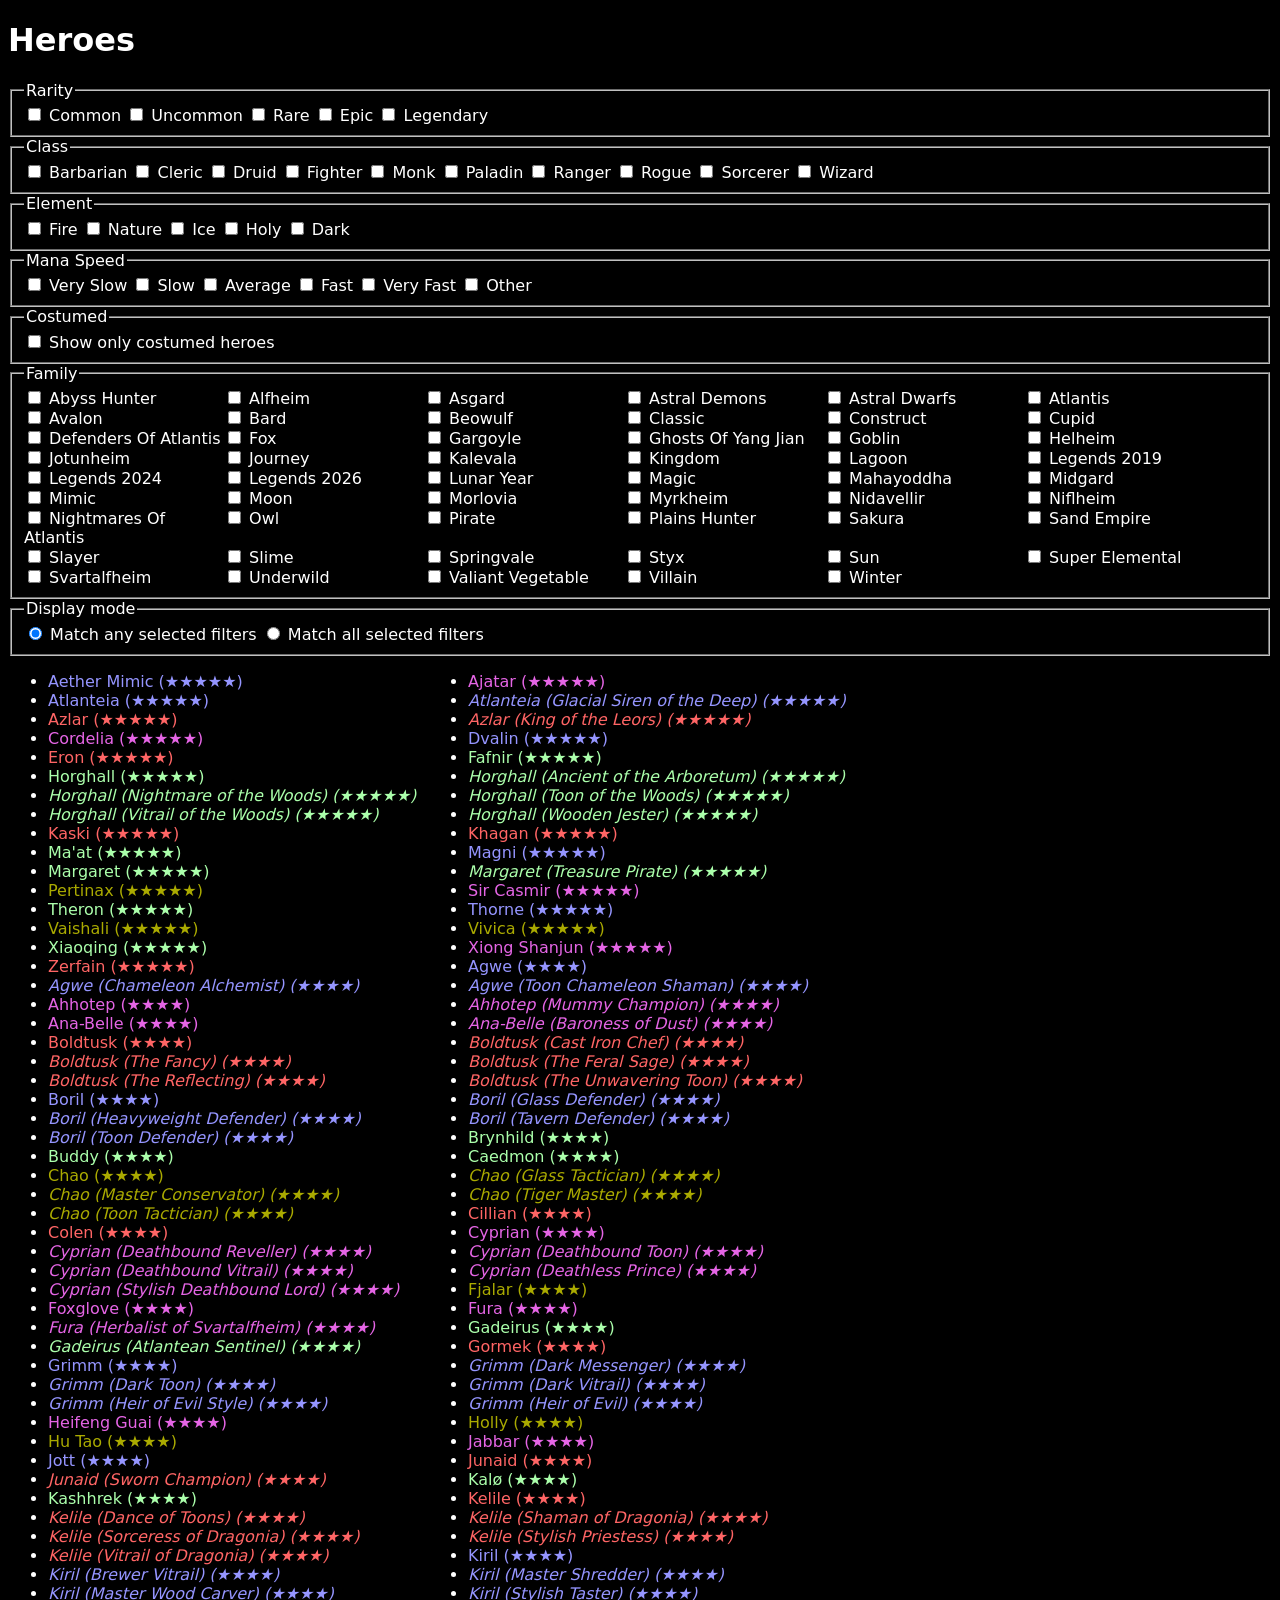
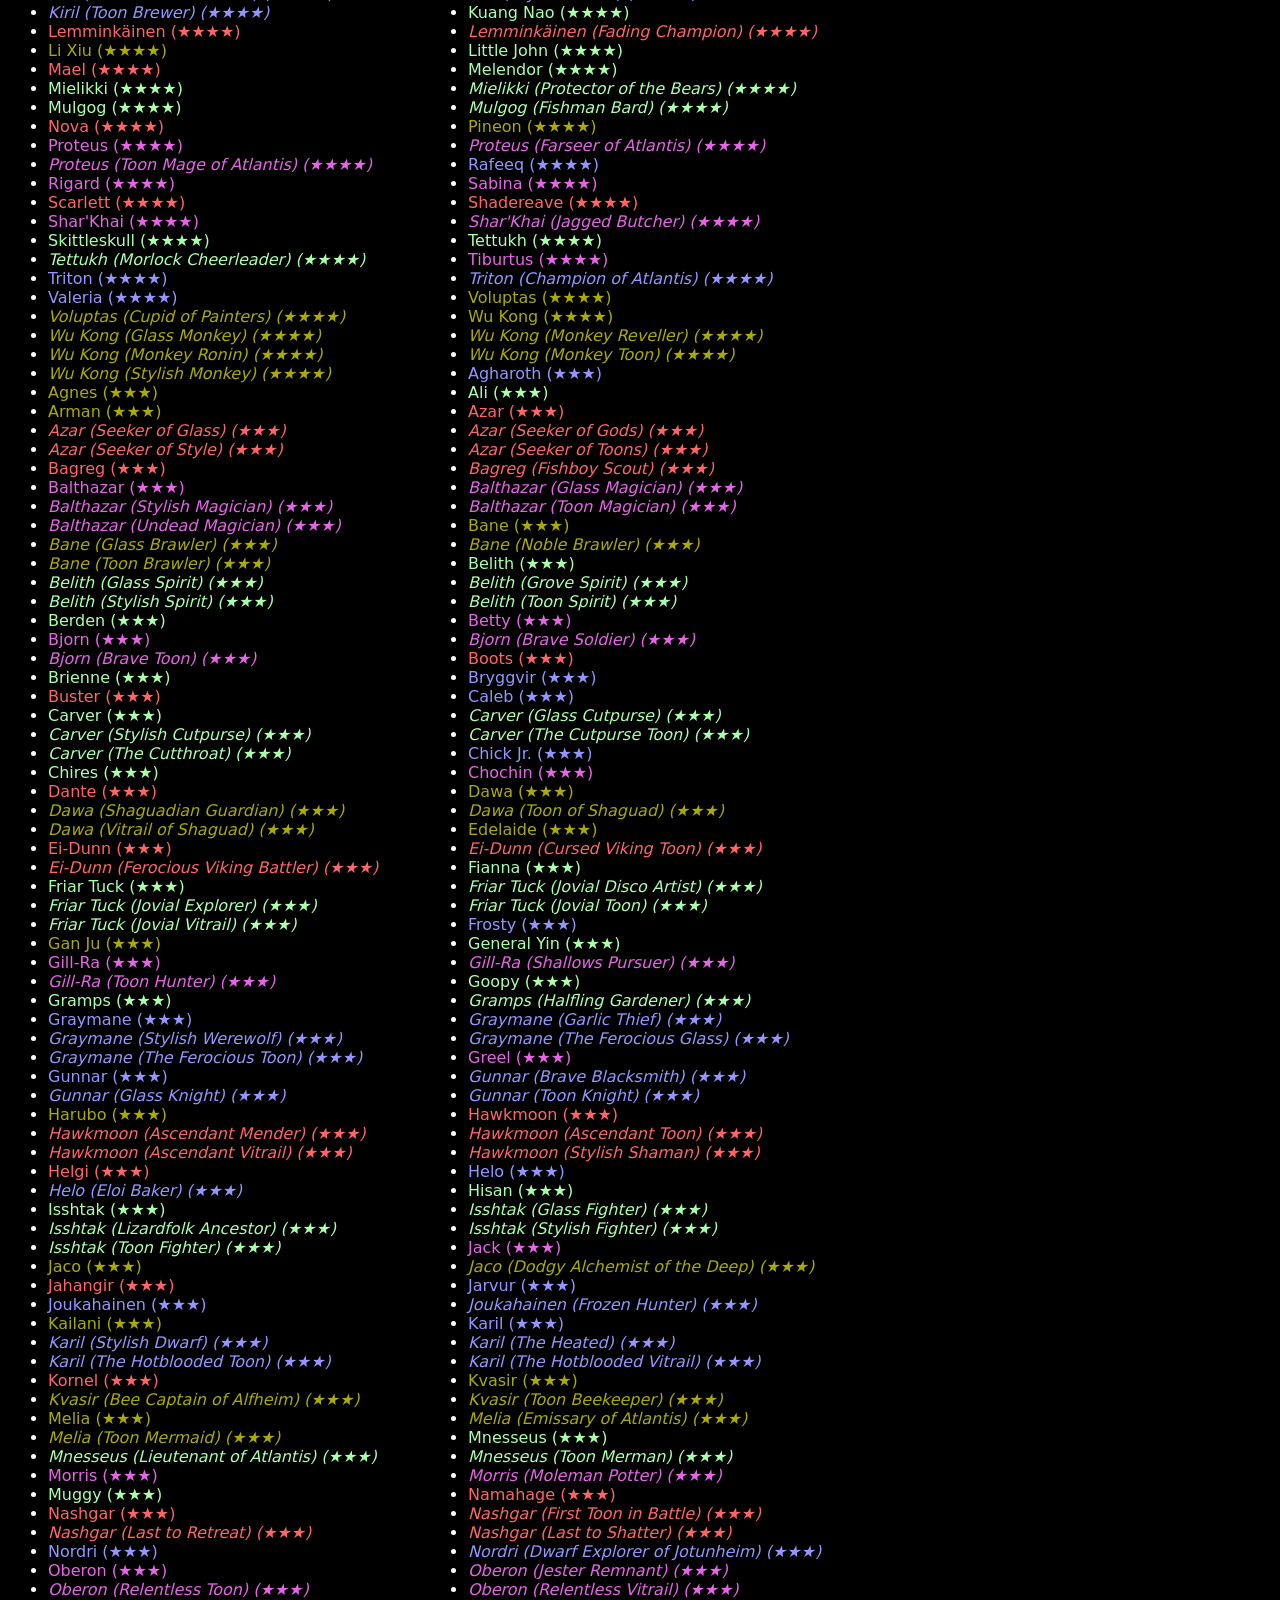
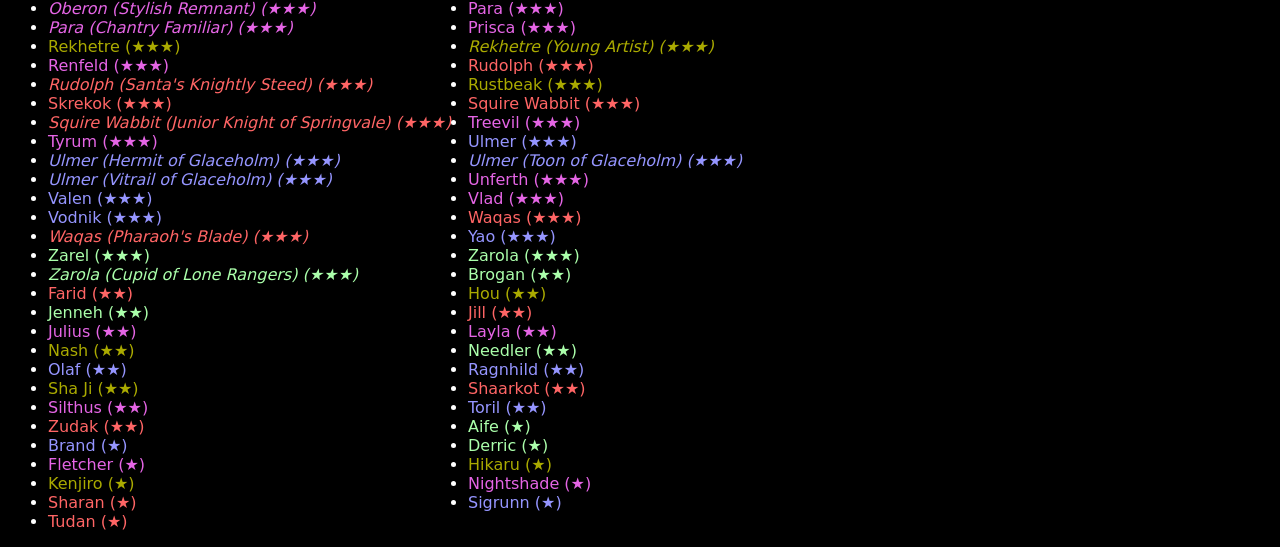
<file: index.html>
<!doctype html>
<html lang="en">
  <head>
    <meta charset="UTF-8" />
    <meta name="viewport" content="width=device-width, initial-scale=1.0" />
    <title>Document</title>
    <link rel="stylesheet" href="styles.css" />
    <script type="module" src="heroes.js"></script>
  </head>
  <body>
    <h1>Heroes</h1>
    <form action="">
      <fieldset id="rarities">
        <legend>Rarity</legend>
        <label>
          <input type="checkbox" name="common" id="common" />
          Common
        </label>
        <label>
          <input type="checkbox" name="uncommon" id="uncommon" />
          Uncommon
        </label>
        <label>
          <input type="checkbox" name="rare" id="rare" />
          Rare
        </label>
        <label>
          <input type="checkbox" name="epic" id="epic" />
          Epic
        </label>
        <label>
          <input type="checkbox" name="legendary" id="legendary" />
          Legendary
        </label>
      </fieldset>
      <fieldset id="classes">
        <legend>Class</legend>
        <label>
          <input type="checkbox" name="barbarian" id="barbarian" />
          Barbarian
        </label>
        <label>
          <input type="checkbox" name="cleric" id="cleric" />
          Cleric
        </label>
        <label>
          <input type="checkbox" name="druid" id="druid" />
          Druid
        </label>
        <label>
          <input type="checkbox" name="fighter" id="fighter" />
          Fighter
        </label>
        <label>
          <input type="checkbox" name="monk" id="monk" />
          Monk
        </label>
        <label>
          <input type="checkbox" name="paladin" id="paladin" />
          Paladin
        </label>
        <label>
          <input type="checkbox" name="ranger" id="ranger" />
          Ranger
        </label>
        <label>
          <input type="checkbox" name="rogue" id="rogue" />
          Rogue
        </label>
        <label>
          <input type="checkbox" name="sorcerer" id="sorcerer" />
          Sorcerer
        </label>
        <label>
          <input type="checkbox" name="wizard" id="wizard" />
          Wizard
        </label>
      </fieldset>
      <fieldset id="elements">
        <legend>Element</legend>
        <label>
          <input type="checkbox" name="fire" id="fire" />
          Fire
        </label>
        <label>
          <input type="checkbox" name="nature" id="nature" />
          Nature
        </label>
        <label>
          <input type="checkbox" name="ice" id="ice" />
          Ice
        </label>
        <label>
          <input type="checkbox" name="holy" id="holy" />
          Holy
        </label>
        <label>
          <input type="checkbox" name="dark" id="dark" />
          Dark
        </label>
      </fieldset>
      <fieldset id="speeds">
        <legend>Mana Speed</legend>
        <label>
          <input type="checkbox" name="verySlow" id="verySlow" />
          Very Slow
        </label>
        <label>
          <input type="checkbox" name="slow" id="slow" />
          Slow
        </label>
        <label>
          <input type="checkbox" name="average" id="average" />
          Average
        </label>
        <label>
          <input type="checkbox" name="fast" id="fast" />
          Fast
        </label>
        <label>
          <input type="checkbox" name="veryFast" id="veryFast" />
          Very Fast
        </label>
        <label>
          <input type="checkbox" name="other" id="other" />
          Other
        </label>
      </fieldset>
      <fieldset id="costumes">
        <legend>Costumed</legend>
        <label>
          <input type="checkbox" name="costumed" id="costumed" />
          Show only costumed heroes
        </label>
      </fieldset>
      <fieldset id="families">
        <legend>Family</legend>
      </fieldset>
      <fieldset id="modes">
        <legend>Display mode</legend>
        <label>
          <input type="radio" name="mode" id="modeAny" value="any" checked />
          Match any selected filters
        </label>
        <label>
          <input type="radio" name="mode" id="modeAll" value="all" />
          Match all selected filters
        </label>
      </fieldset>
    </form>
    <ul id="heroes-list"></ul>
  </body>
</html>
</file>
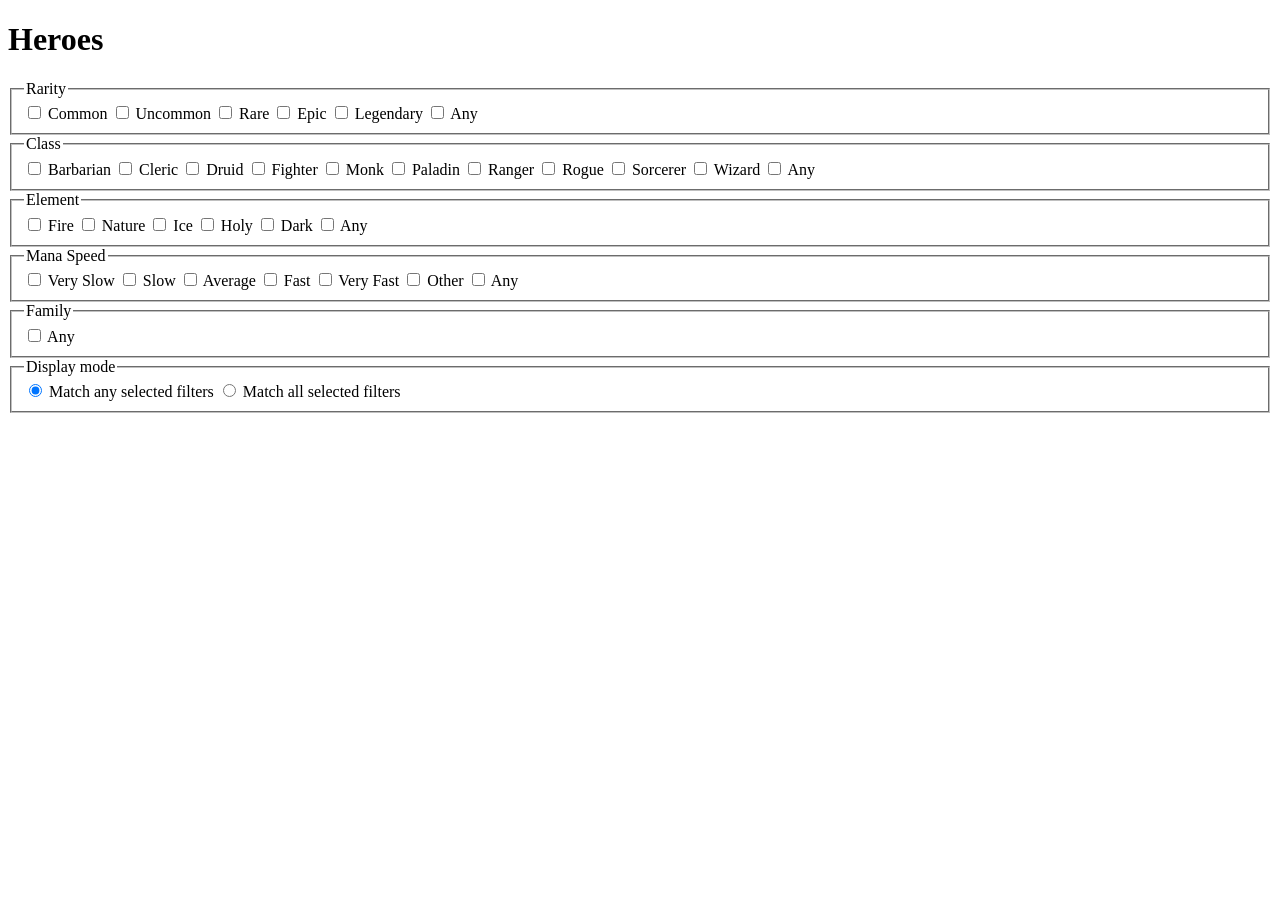
<file: heroes.html>
<!doctype html>
<html lang="en">
  <head>
    <meta charset="UTF-8" />
    <meta name="viewport" content="width=device-width, initial-scale=1.0" />
    <title>Document</title>
    <script src="heroes.js"></script>
  </head>
  <body>
    <h1>Heroes</h1>
    <form action="">
      <fieldset>
        <legend>Rarity</legend>
        <label>
          <input type="checkbox" name="common" id="common" />
          Common
        </label>
        <label>
          <input type="checkbox" name="uncommon" id="uncommon" />
          Uncommon
        </label>
        <label>
          <input type="checkbox" name="rare" id="rare" />
          Rare
        </label>
        <label>
          <input type="checkbox" name="epic" id="epic" />
          Epic
        </label>
        <label>
          <input type="checkbox" name="legendary" id="legendary" />
          Legendary
        </label>
        <label>
          <input type="checkbox" name="anyRarity" id="anyRarity" />
          Any
        </label>
      </fieldset>
      <fieldset>
        <legend>Class</legend>
        <label>
          <input type="checkbox" name="barbarian" id="barbarian" />
          Barbarian
        </label>
        <label>
          <input type="checkbox" name="cleric" id="cleric" />
          Cleric
        </label>
        <label>
          <input type="checkbox" name="druid" id="druid" />
          Druid
        </label>
        <label>
          <input type="checkbox" name="fighter" id="fighter" />
          Fighter
        </label>
        <label>
          <input type="checkbox" name="monk" id="monk" />
          Monk
        </label>
        <label>
          <input type="checkbox" name="paladin" id="paladin" />
          Paladin
        </label>
        <label>
          <input type="checkbox" name="ranger" id="ranger" />
          Ranger
        </label>
        <label>
          <input type="checkbox" name="rogue" id="rogue" />
          Rogue
        </label>
        <label>
          <input type="checkbox" name="sorcerer" id="sorcerer" />
          Sorcerer
        </label>
        <label>
          <input type="checkbox" name="wizard" id="wizard" />
          Wizard
        </label>
        <label>
          <input type="checkbox" name="anyClass" id="anyClass" />
          Any
        </label>
      </fieldset>
      <fieldset>
        <legend>Element</legend>
        <label>
          <input type="checkbox" name="fire" id="fire" />
          Fire
        </label>
        <label>
          <input type="checkbox" name="nature" id="nature" />
          Nature
        </label>
        <label>
          <input type="checkbox" name="ice" id="ice" />
          Ice
        </label>
        <label>
          <input type="checkbox" name="holy" id="holy" />
          Holy
        </label>
        <label>
          <input type="checkbox" name="dark" id="dark" />
          Dark
        </label>
        <label>
          <input type="checkbox" name="anyElement" id="anyElement" />
          Any
        </label>
      </fieldset>
      <fieldset>
        <legend>Mana Speed</legend>
        <label>
          <input type="checkbox" name="verySlow" id="verySlow" />
          Very Slow
        </label>
        <label>
          <input type="checkbox" name="slow" id="slow" />
          Slow
        </label>
        <label>
          <input type="checkbox" name="average" id="average" />
          Average
        </label>
        <label>
          <input type="checkbox" name="fast" id="fast" />
          Fast
        </label>
        <label>
          <input type="checkbox" name="veryFast" id="veryFast" />
          Very Fast
        </label>
        <label>
          <input type="checkbox" name="other" id="other" />
          Other
        </label>
        <label>
          <input type="checkbox" name="anySpeed" id="anySpeed" />
          Any
        </label>
      </fieldset>
      <fieldset id="families">
        <legend>Family</legend>
        <label>
          <input type="checkbox" name="anyFamily" id="anyFamily" />
          Any
        </label>
      </fieldset>
      <fieldset>
        <legend>Display mode</legend>
        <label>
          <input type="radio" name="mode" id="modeAny" value="any" checked />
          Match any selected filters
        </label>
        <label>
          <input type="radio" name="mode" id="modeAll" value="all" />
          Match all selected filters
        </label>
      </fieldset>
    </form>
    <ul id="heroes-list"></ul>
  </body>
</html>
</file>
<file: styles.css>
* {
  background-color: black;
  color: white;
  font-family:
    system-ui,
    -apple-system,
    BlinkMacSystemFont,
    "Segoe UI",
    Roboto,
    Oxygen,
    Ubuntu,
    Cantarell,
    "Open Sans",
    "Helvetica Neue",
    sans-serif;
}

.ice {
  color: #9595ff;
}

.fire {
  color: #ff6565;
}

.nature {
  color: #abffab;
}

.holy {
  color: #aaaa00;
}

.dark {
  color: #e565e5;
}

#families {
  display: grid;
  grid-template-columns: repeat(auto-fill, 200px);
}

#heroes-list {
  display: grid;
  grid-template-columns: repeat(auto-fill, min(420px, calc(100% - 16px)));
}

@media screen and (max-width: 320px) {
  #elements {
    display: grid;
    grid-template-columns: repeat(auto-fill, 80px);
  }
}

@media screen and (max-width: 450px) {
  #rarities {
    display: grid;
    grid-template-columns: repeat(auto-fill, 120px);
  }

  #modes {
    display: grid;
    grid-template-columns: repeat(auto-fill, 230px);
  }
}

@media screen and (max-width: 500px) {
  #speeds {
    display: grid;
    grid-template-columns: repeat(auto-fill, 110px);
  }
}

@media screen and (max-width: 850px) {
  #classes {
    display: grid;
    grid-template-columns: repeat(auto-fill, 110px);
  }
}
</file>
